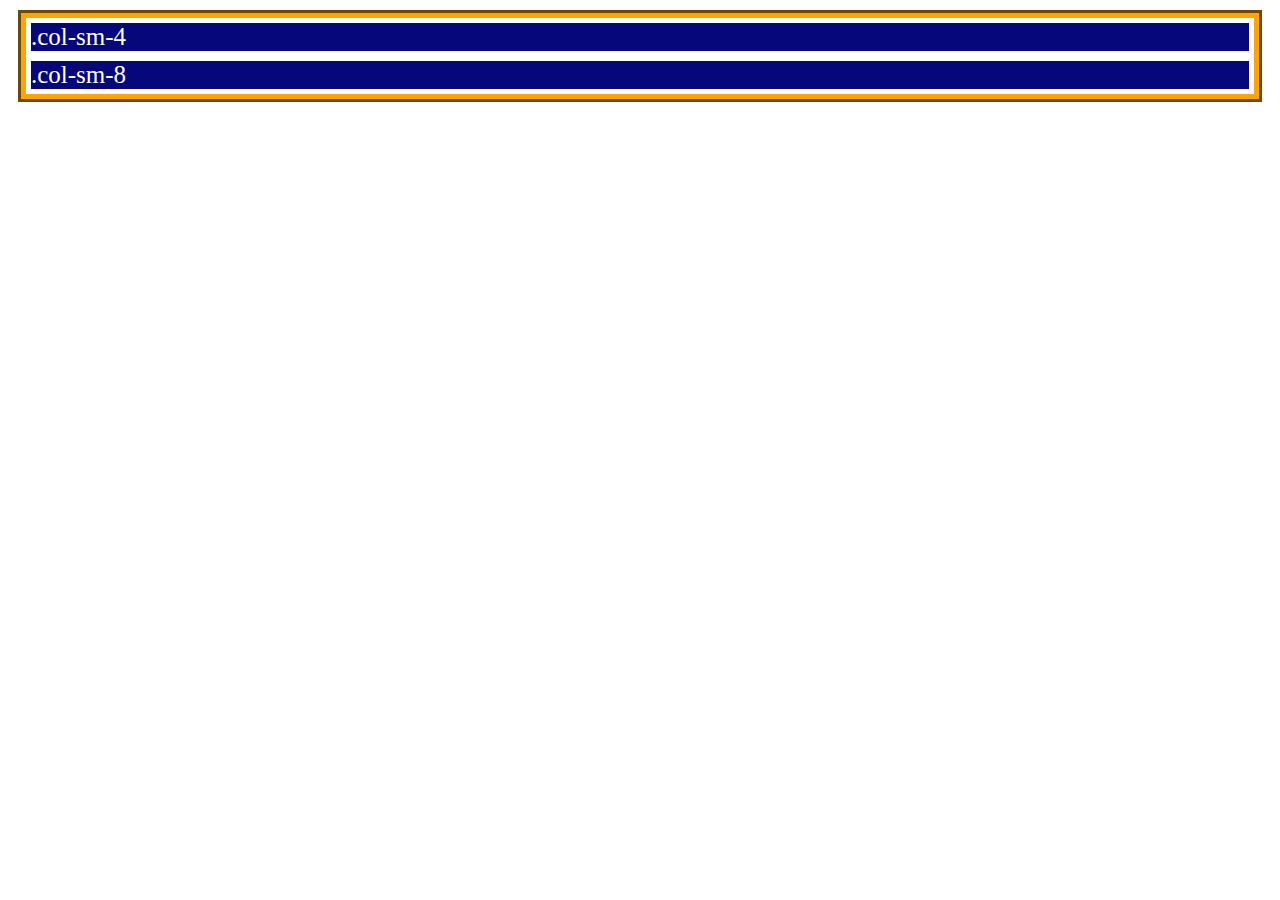
<file: index.html>
<!DOCTYPE html>
<html lang="es">
<head>
  <meta charset="UTF-8">
  <meta http-equiv="X-UA-Compatible" content="IE=edge">
  <meta name="viewport" content="width=device-width, initial-scale=1.0">
  <!--BOOTSTRAP-->
  <link href="https://cdn.jsdelivr.net/npm/bootstrap@5.3.0-alpha2/dist/css/bootstrap.min.css" rel="stylesheet" integrity="sha384-aFq/bzH65dt+w6FI2ooMVUpc+21e0SRygnTpmBvdBgSdnuTN7QbdgL+OapgHtvPp" crossorigin="anonymous">
  <script src="https://cdn.jsdelivr.net/npm/bootstrap@5.3.0-alpha2/dist/js/bootstrap.bundle.min.js" integrity="sha384-qKXV1j0HvMUeCBQ+QVp7JcfGl760yU08IQ+GpUo5hlbpg51QRiuqHAJz8+BrxE/N" crossorigin="anonymous"></script>
  <title>Learning Bootstrap</title>
  <style>
    /*clase 1
    div{
      height: 250px;
      background-color: purple;
      color: white;
      font-size: 50px;
      margin: 20px;
    }
      /*clase 2
    .row{
      background-color: orange;
      border: 3px solid rgb(110, 73, 5);
      padding: 5px;
      margin: 10px;
    }
    .col{
      background-color: #d40645;
      color: white;
      font-size: 50px;
      border: 2px solid #640328;
    }
    /*clase 3
    */
    .row{
      border: 3px solid rgb(110, 73, 5);
      background-color: orange;
      padding:5px ;
      margin: 10px;
    }
    .columna{
      color: white;
      font-size: 25px;
      background-color: #05077b;
      border: 5px solid white;
    }

  </style>
</head>
<body><!--
  <div class="container">
    .container
  </div>
  <div class="container-fluid">
    .container-fluid
  </div>
  <div class="container text-center">
    <div class="row">
      <div class="col">Columna 1</div>
      <div class="col">Columna 2</div>
    </div>
    <div class="row">
      <div class="col">Columna 1</div>
      <div class="col">Columna 2</div>
      <div class="col">Columna 3</div>
    </div>
  </div>-->
  <div class="container text-center">
    <div class="row">
      <div class="col-sm-4 col-lg-6 columna">.col-sm-4</div>
      <div class="col-sm-8 col-lg-6 columna">.col-sm-8</div>
    </div>
  </div>
</body>
</html>
</file>
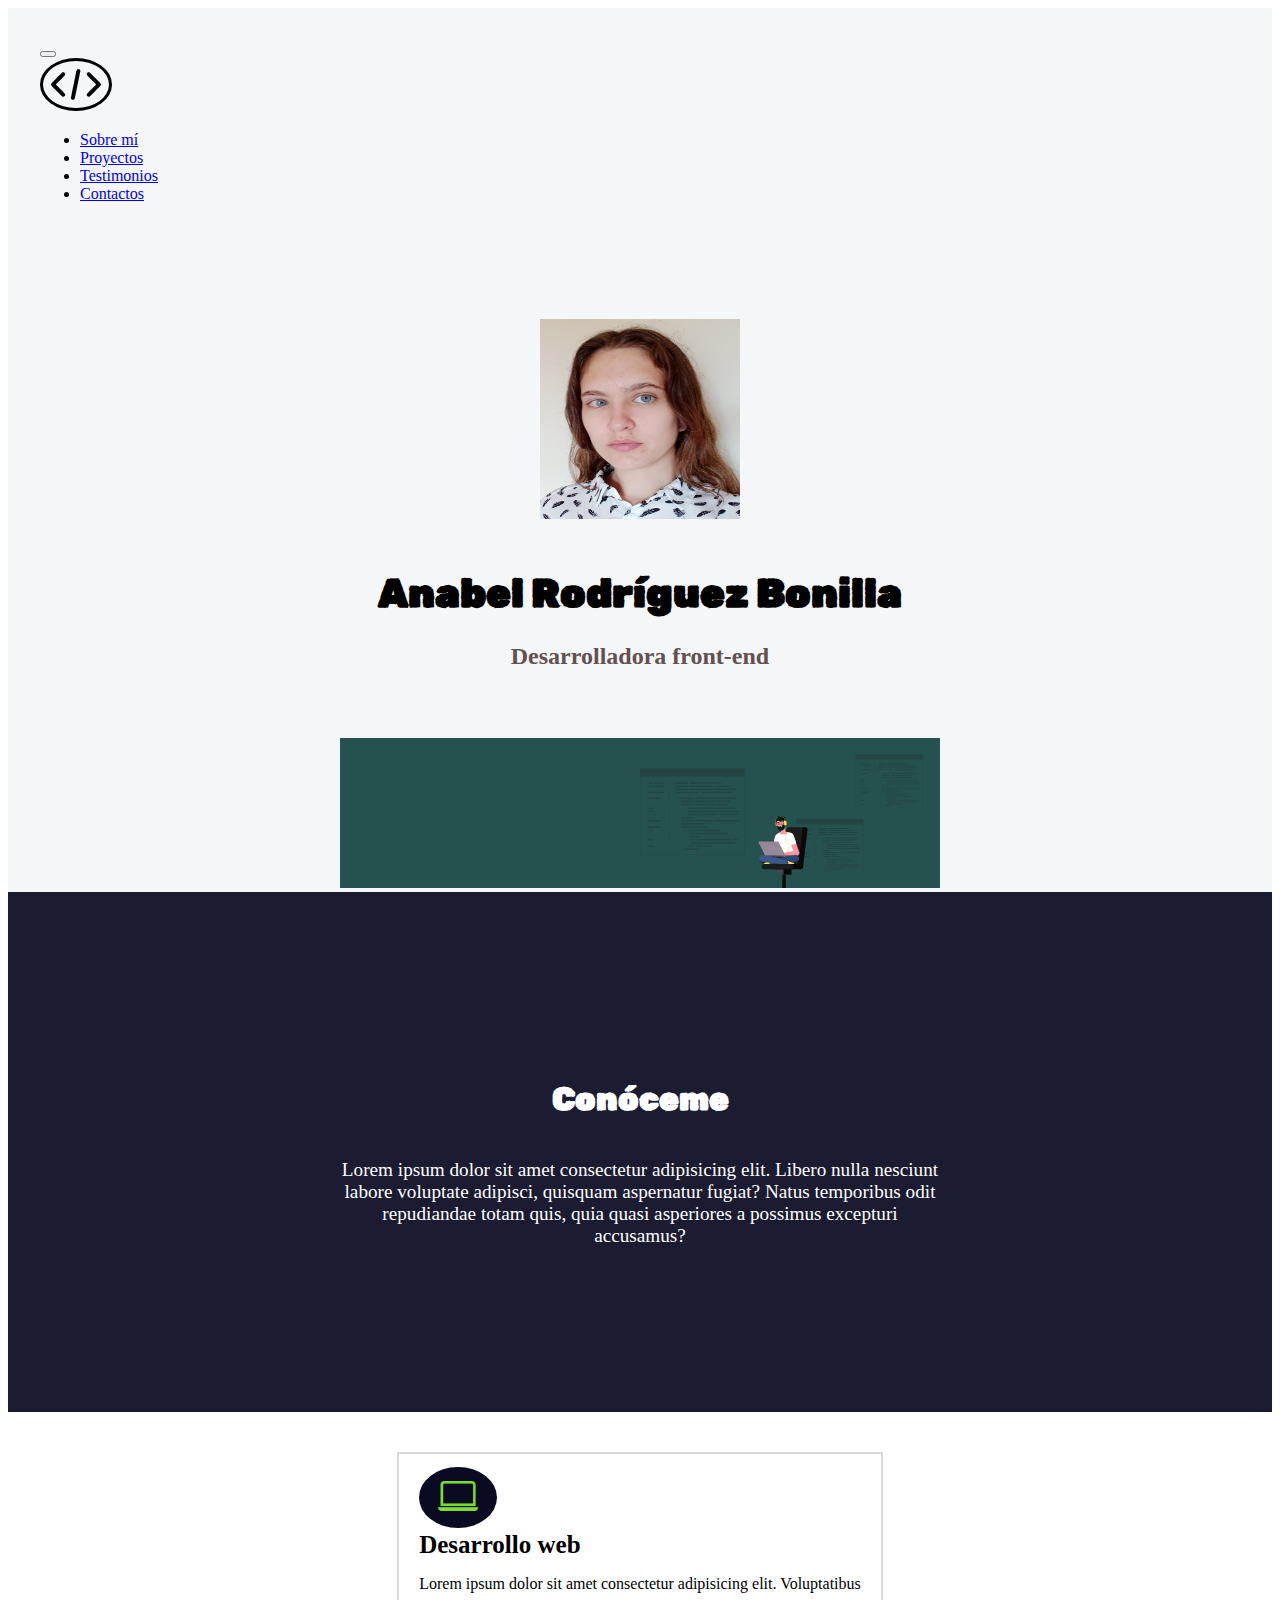
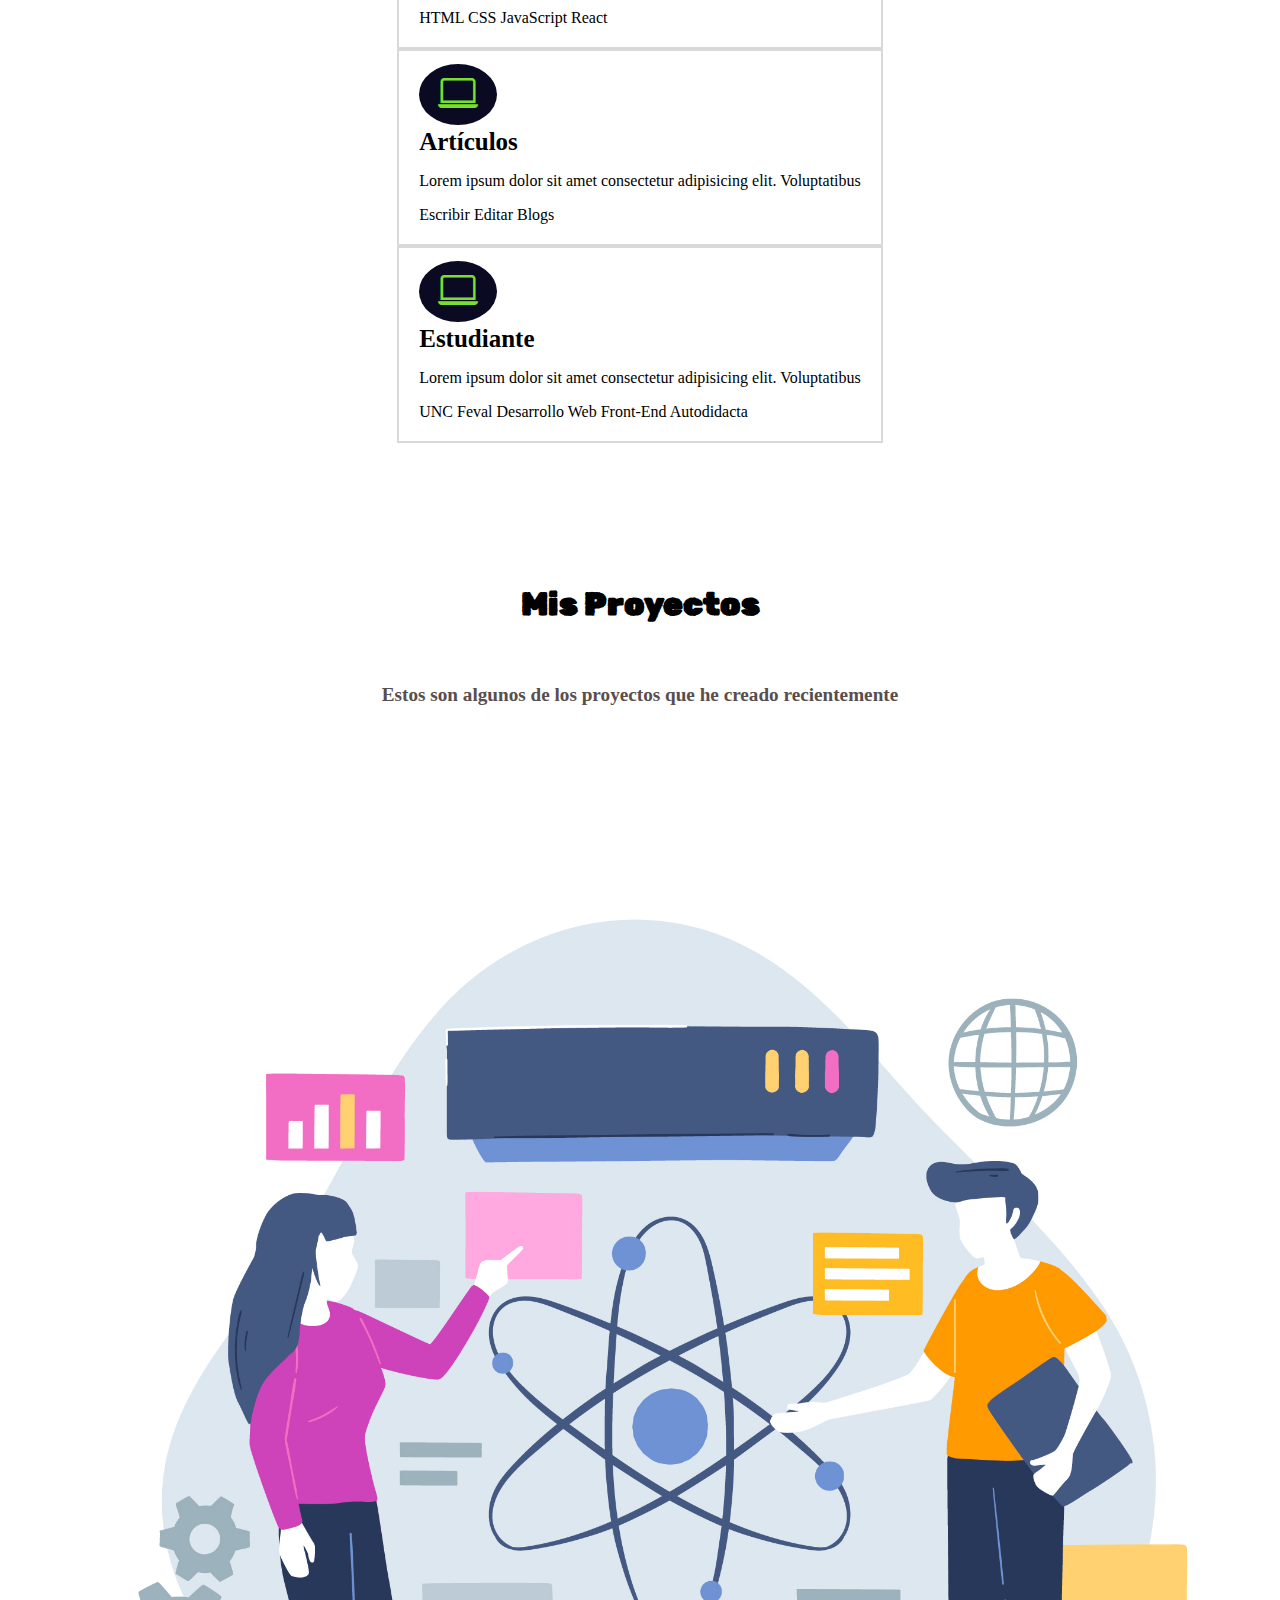
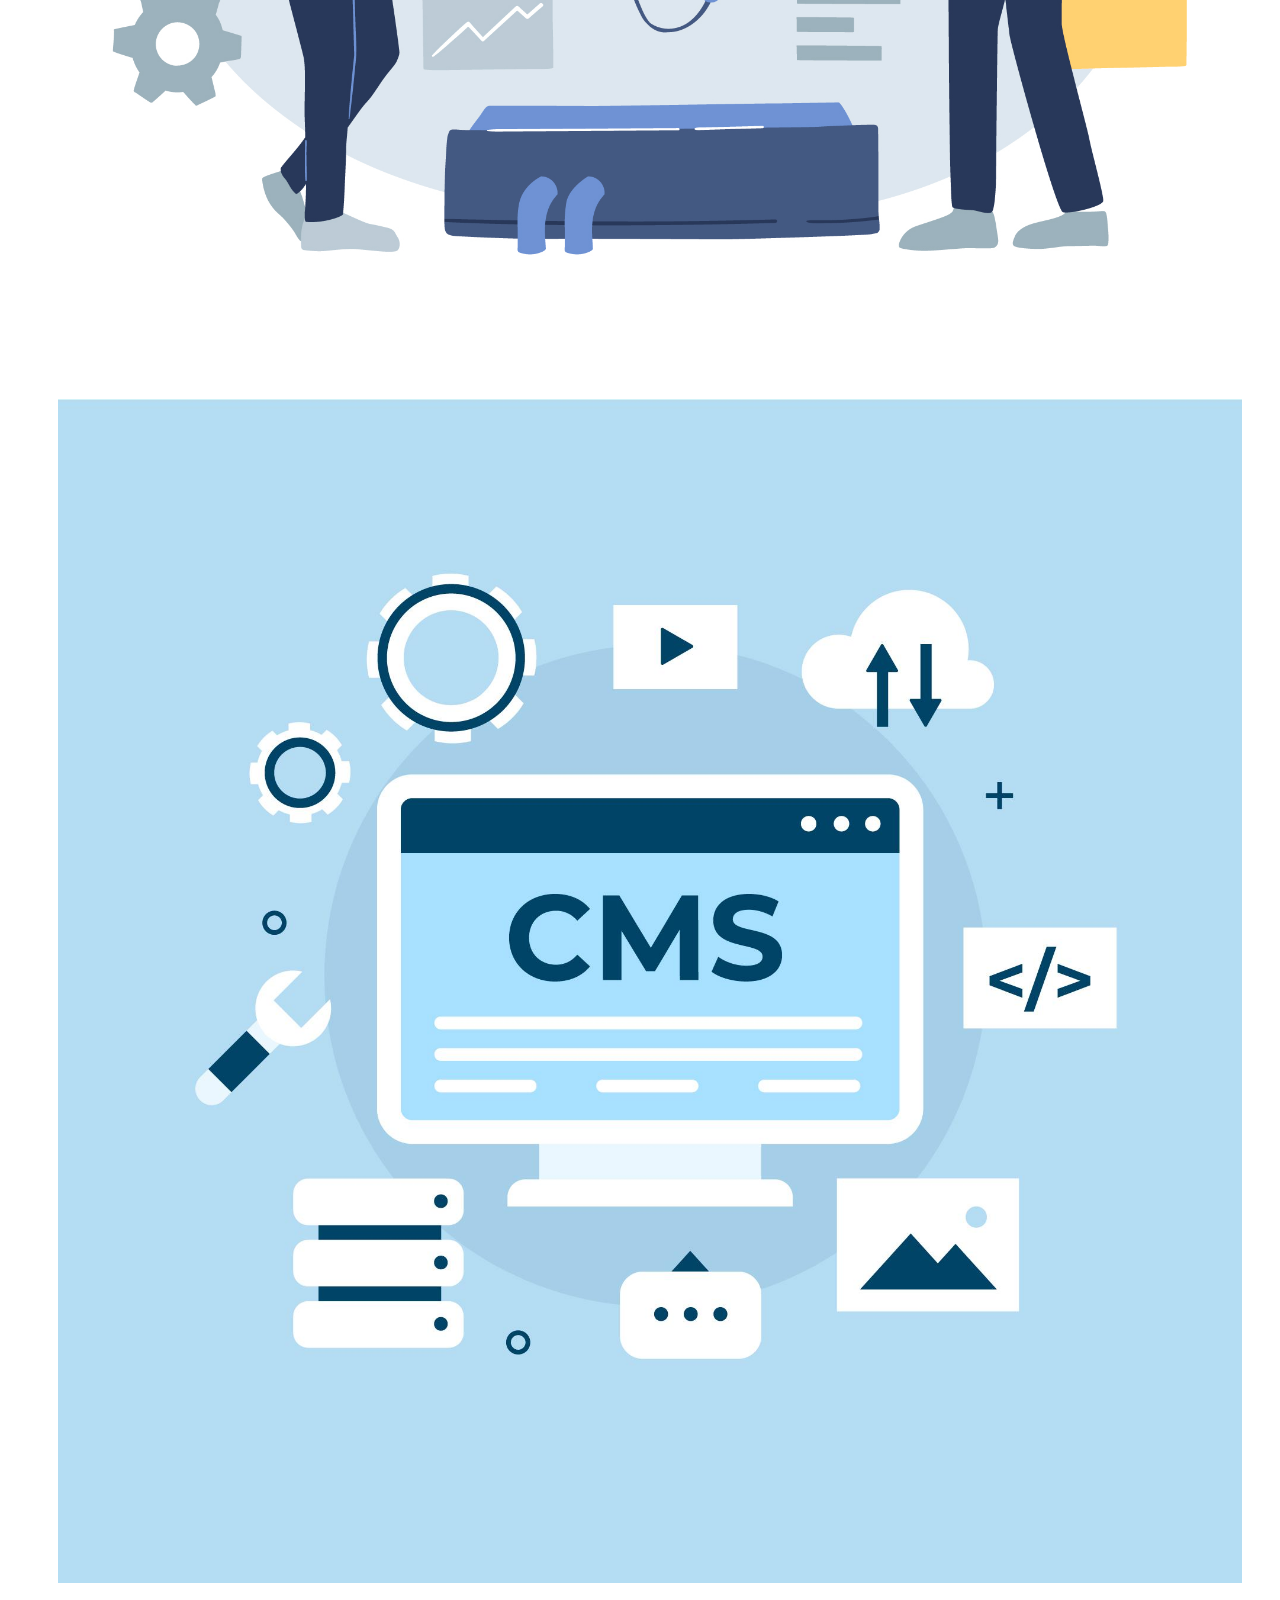
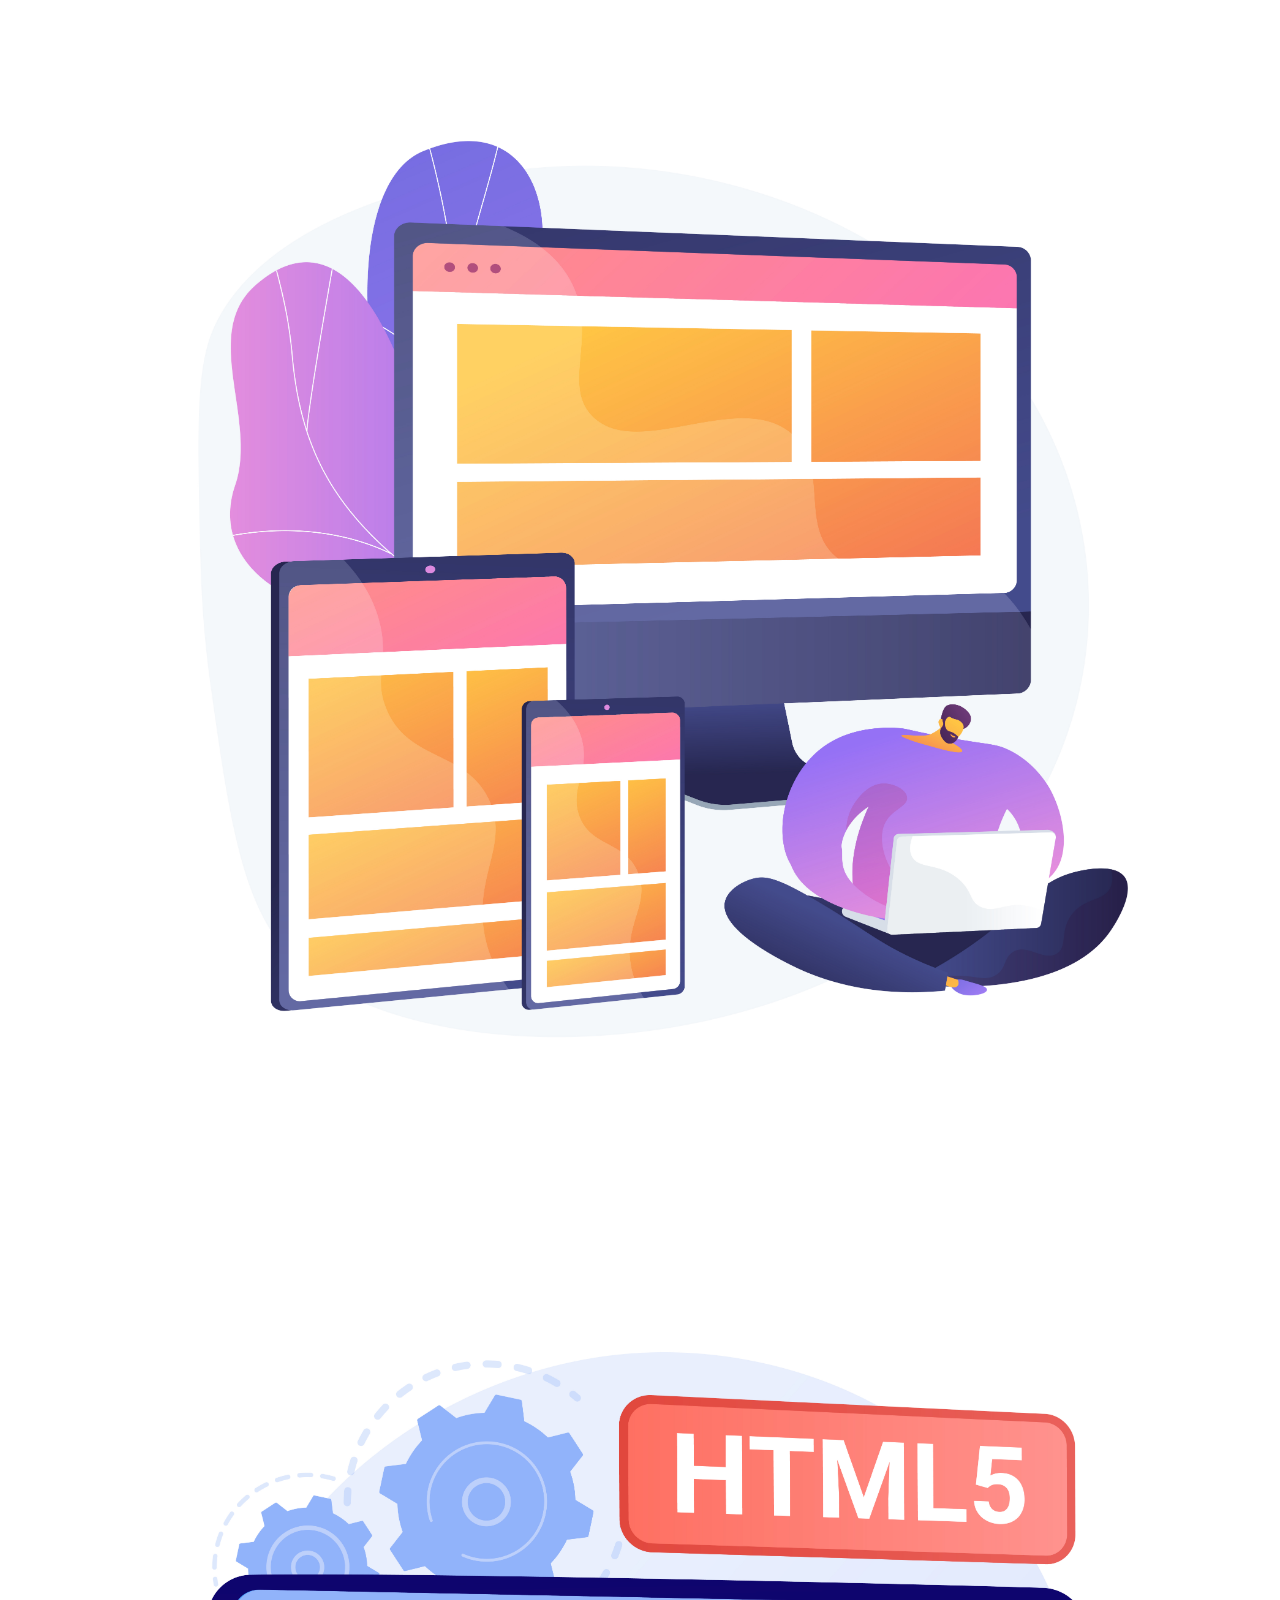
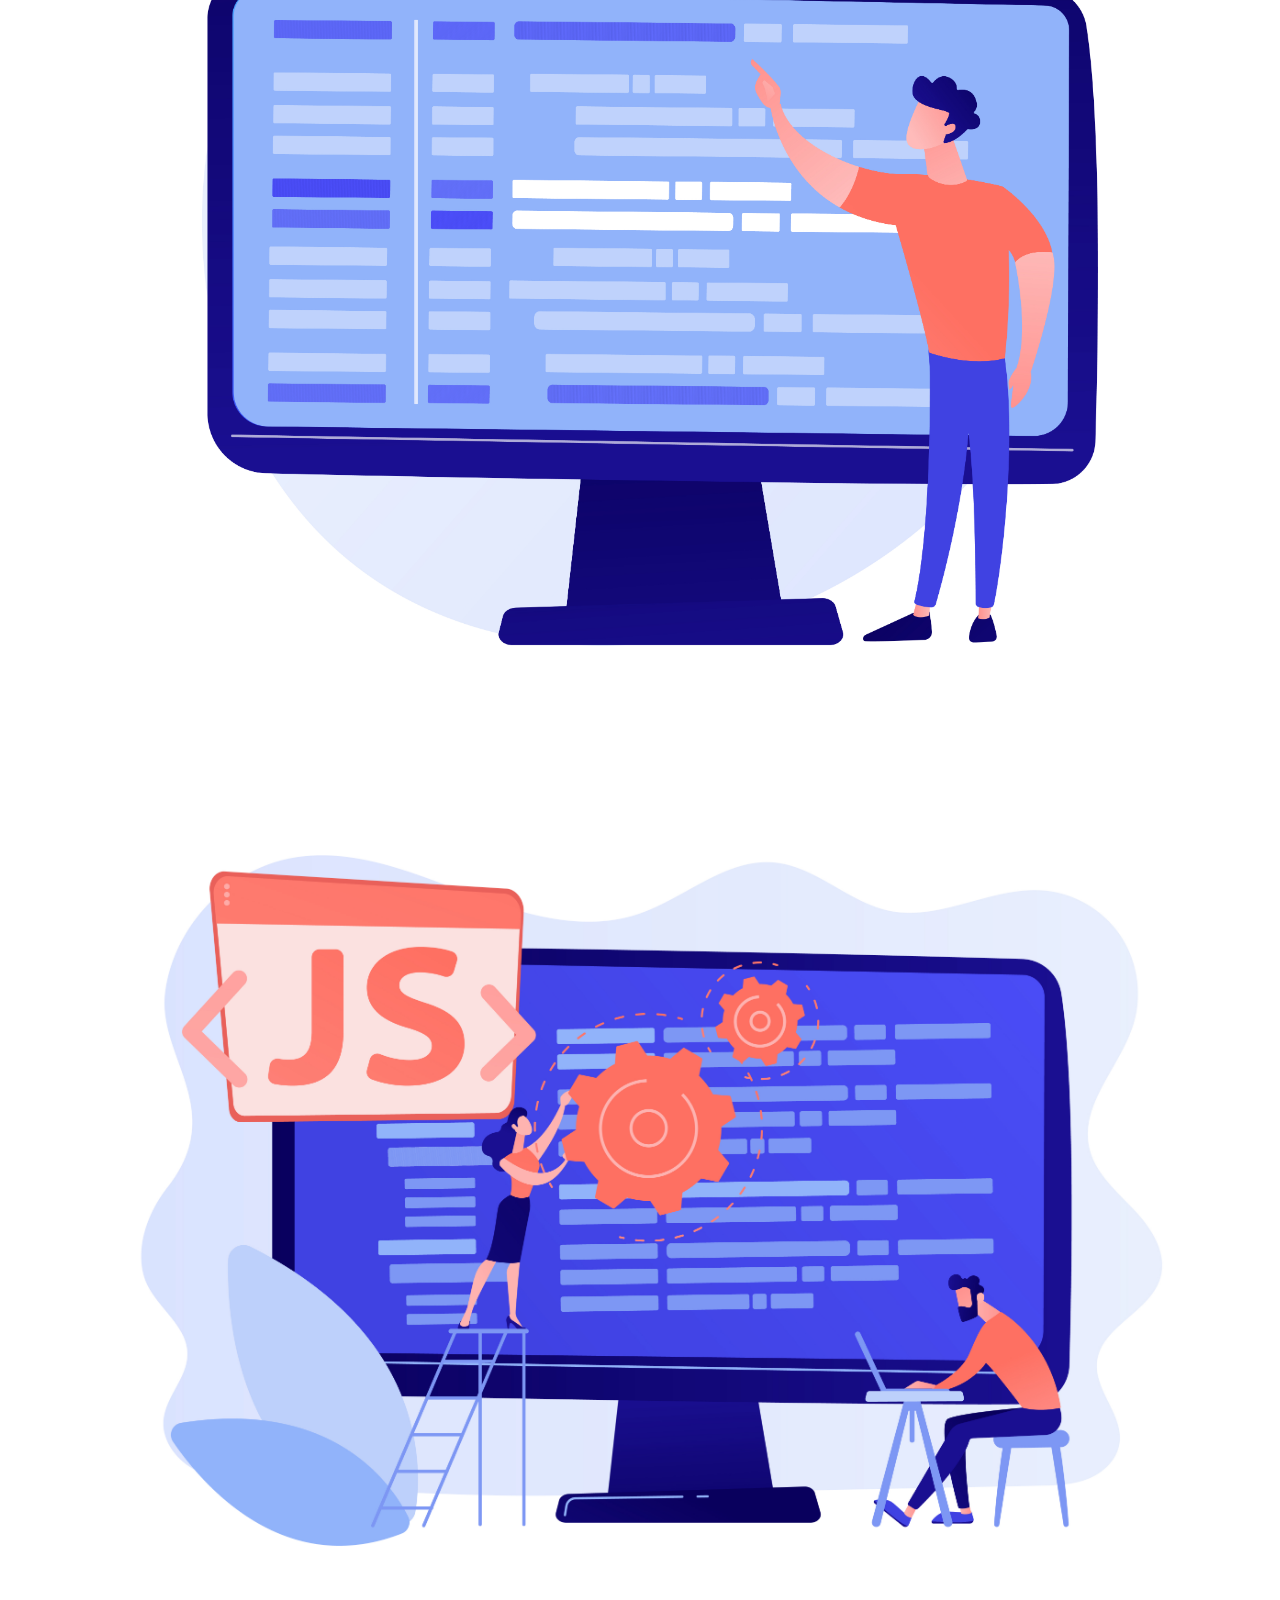
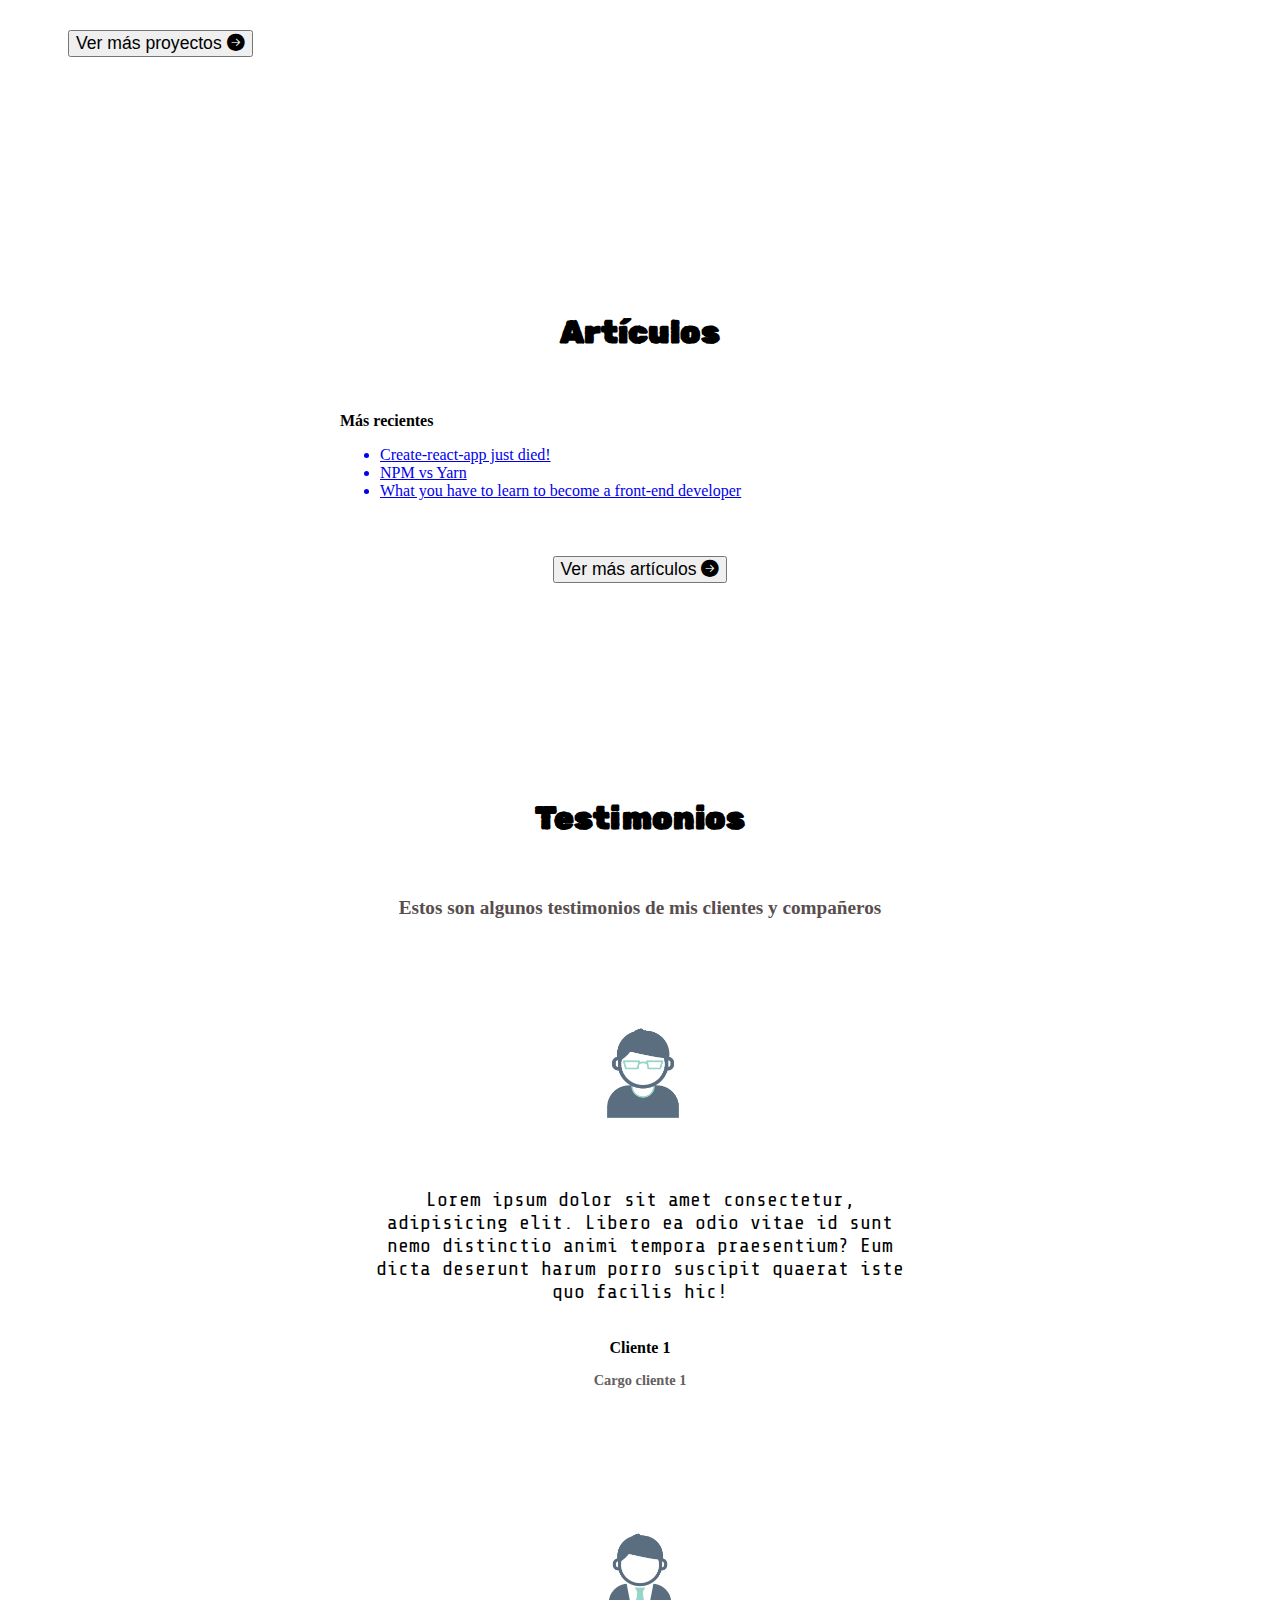
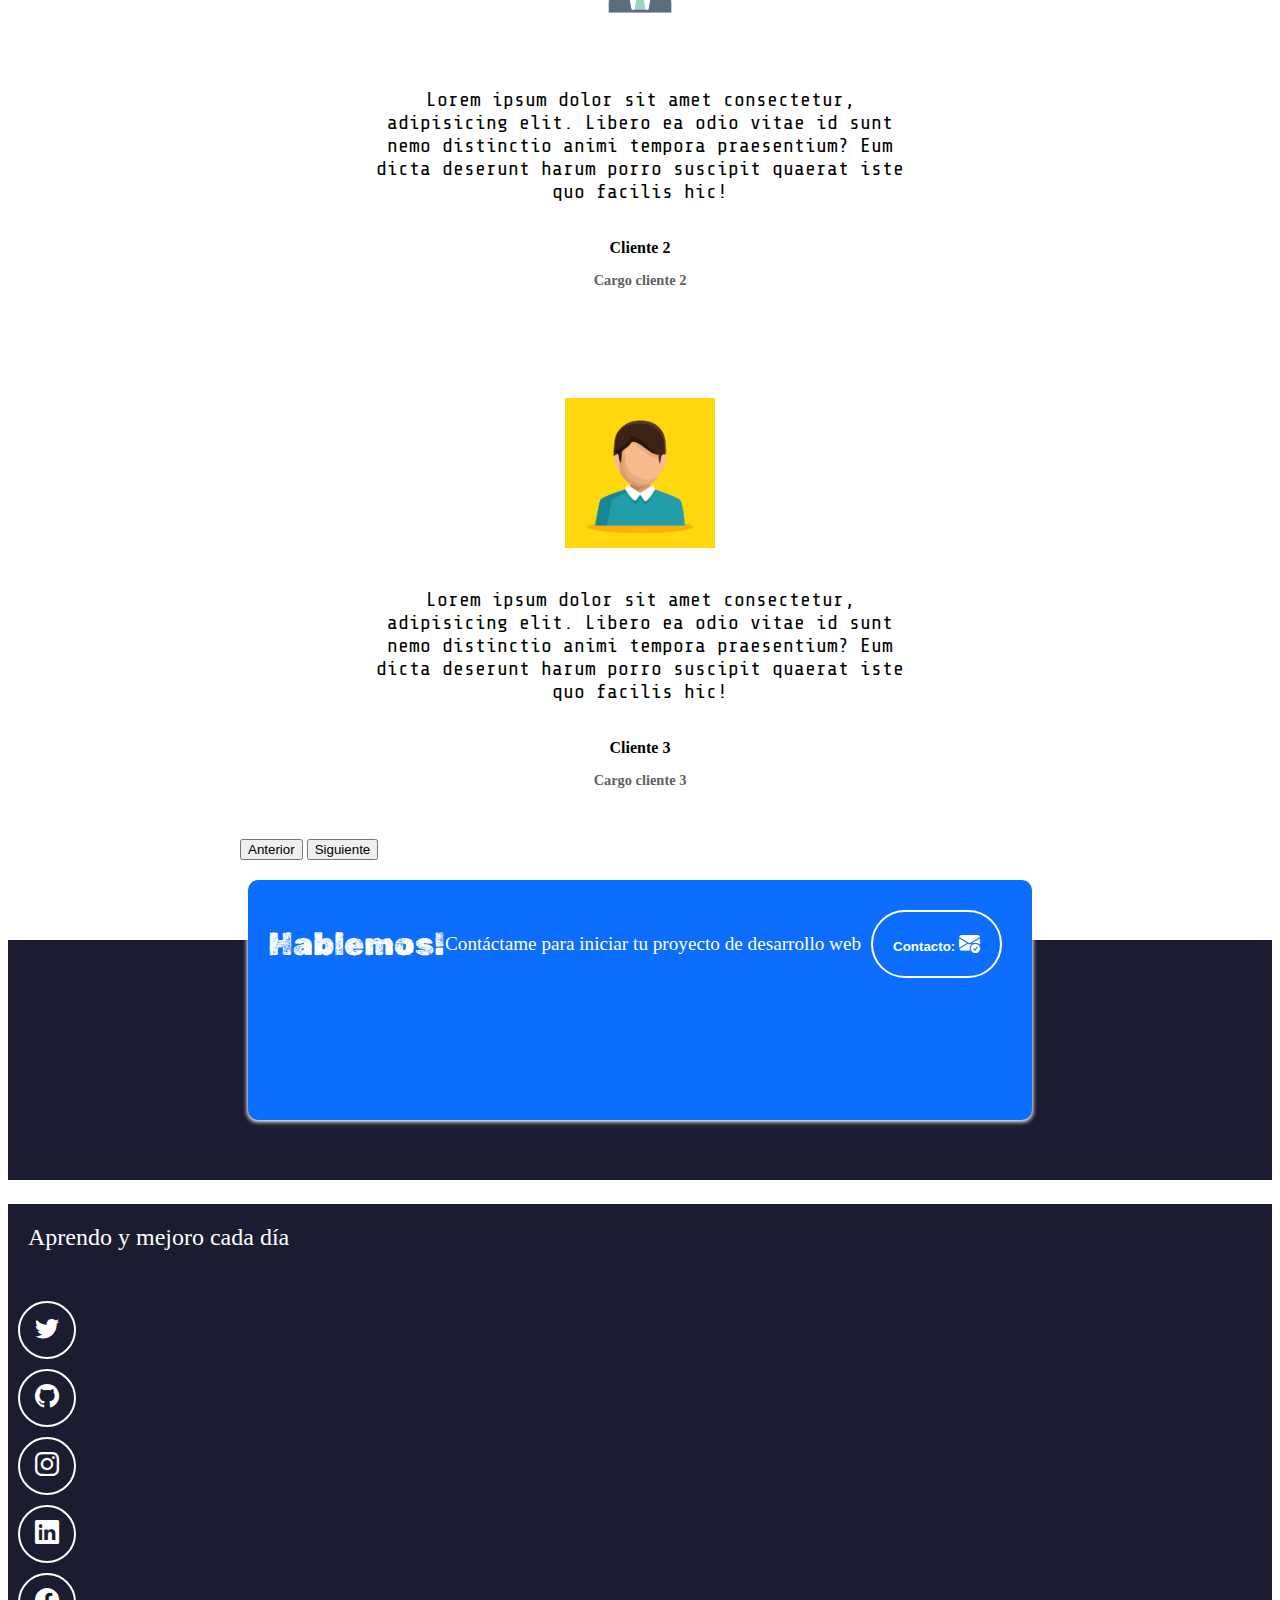
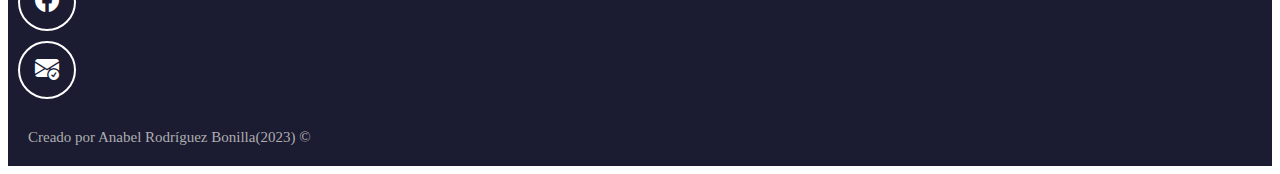
<file: index2.html>
<!DOCTYPE html>
<html lang="es">
<head>
    <!--Metadatos-->
    <meta charset="UTF-8">
    <meta http-equiv="X-UA-Compatible" content="IE=edge">
    <meta name="viewport" content="width=device-width, initial-scale=1.0">
    <meta name="author" content="Anabel Rodriguez Bonilla">
    <meta name="description" content="Portafolio de Desarrollo web de Anabel Rodriguez Bonilla">
    <meta name="keywords" content="HTML, HTML5, CSS, CSS3, React, Bootstrat">
    <!--Titulo-->
    <title>Anabel Rodriguez Bonilla | Desarrollo Web Front-End</title>
    <!--Favicon-->
    <link rel="shortcut icon" href="./imgs/favicon.jpg" type="image/x-icon">
    <!--Estilos css-->
    <link rel="stylesheet" href="style2.css">

    <!--Añadimos bootstrap css-->
    <link href="https://cdn.jsdelivr.net/npm/bootstrap@5.3.0-alpha2/dist/css/bootstrap.min.css" rel="stylesheet" integrity="sha384-aFq/bzH65dt+w6FI2ooMVUpc+21e0SRygnTpmBvdBgSdnuTN7QbdgL+OapgHtvPp" crossorigin="anonymous">
    <!--Bootstrap icons-->
    <link rel="stylesheet" href="https://cdn.jsdelivr.net/npm/bootstrap-icons@1.10.3/font/bootstrap-icons.css">
    <!--Fonts-->
    <link rel="preconnect" href="https://fonts.googleapis.com">
    <link rel="preconnect" href="https://fonts.gstatic.com" crossorigin>
    <link href="https://fonts.googleapis.com/css2?family=Rubik+Dirt&family=Share+Tech+Mono&display=swap" rel="stylesheet">
</head>
<body>
    <!--Barra de navegacion responsiva-->
    <nav class="navbar navbar-expand-md navbar-light">
        <div class="container-fluid">
          <button class="navbar-toggler" type="button" data-bs-toggle="collapse" data-bs-target="#navbar-toggler" aria-controls="navbarTogglerDemo01" aria-expanded="false" aria-label="Toggle navigation">
            <span class="navbar-toggler-icon"></span>
          </button>
          <div class="collapse navbar-collapse" id="navbar-toggler">
            <a class="navbar-brand" href="#">
                <img class="navbar-imagen" src="./imgs/tags.svg" width="50" alt="Logo de la pagina web" srcset="">
            </a>
            <ul class="navbar-nav d-flex justify-content-center aling-items-center">
              <li class="nav-item">
                <a class="nav-link active" aria-current="page" href="#sobre-mi">Sobre mí</a>
              </li>
              <li class="nav-item">
                <a class="nav-link" href="#proyectos">Proyectos</a>
              </li>
              <li class="nav-item">
                <a class="nav-link" href="#testimonios">Testimonios</a>
              </li>
              <li class="nav-item">
                <a class="nav-link" href="#contactos">Contactos</a>
              </li>
            </ul>
            <!--<form class="d-flex" role="search">
              <input class="form-control me-2" type="search" placeholder="Search" aria-label="Search">
              <button class="btn btn-outline-success" type="submit">Search</button>
            </form>-->
          </div>
        </div>
    </nav>
    <!--Seccion Hero-->
    <section class="hero aling-items-stretch">
        <div class="hero-principal d-flex flex-column justify-content-center aling-items-center">
            <img class="hero-imagen-desarrollador rounded-circle" src="./imgs/favicon.jpg" width="100" alt="Foto de Anabel Rodriguez Bonilla">
            <h1>Anabel Rodríguez Bonilla</h1>
            <h2>Desarrolladora front-end</h2>
        </div>
        <div class="hero-inferior">
            <img class="hero-inferior-img img-fluid" src="./imgs/programador.svg" alt="programador,monitor,programar">
        </div>
    </section>
    <!--Sobre mí-->
    <section id="sobre-mi" class="sobre-mi seccion-oscura">
        <div class="contenedor">
            <h2 class="seccion-titulo texto-blanco">Conóceme</h2>
            <p class="seccion-texto">Lorem ipsum dolor sit amet consectetur adipisicing elit. Libero nulla nesciunt labore voluptate 
                adipisci, quisquam aspernatur fugiat? Natus temporibus odit repudiandae totam quis, quia quasi 
                asperiores a possimus excepturi accusamus?
            </p>
        </div>
    </section>
    <!--Experiencia-->
    <section  class="experiencia seccion-clara">
        <div class="container text-center">
            <div class="row">
                <!--Desarrollo Web-->
                <div class="columna col-12 col-md-4">
                    <i class="bi bi-laptop"></i>
                    <p class="experiencia-titulo">Desarrollo web</p>
                    <p>Lorem ipsum dolor sit amet consectetur adipisicing elit. Voluptatibus</p>
                    <div class="badges-contenedor">
                        <span class="badge text-bg-primary">HTML</span>
                        <span class="badge text-bg-primary">CSS</span>
                        <span class="badge text-bg-primary">JavaScript</span>
                        <span class="badge text-bg-primary">React</span>
                    </div>
                </div>
                <!--Artículos-->
                <div class="columna col-12 col-md-4">
                    <i class="bi bi-laptop"></i>
                    <p class="experiencia-titulo">Artículos</p>
                    <p>Lorem ipsum dolor sit amet consectetur adipisicing elit. Voluptatibus</p>
                    <div class="badges-contenedor">
                        <span class="badge text-bg-primary">Escribir</span>
                        <span class="badge text-bg-primary">Editar</span>
                        <span class="badge text-bg-primary">Blogs</span>
                    </div>
                </div>
                <!--Estudiante-->
                <div class="columna col-12 col-md-4">
                    <i class="bi bi-laptop"></i>
                    <p class="experiencia-titulo">Estudiante</p>
                    <p>Lorem ipsum dolor sit amet consectetur adipisicing elit. Voluptatibus</p>
                    <div class="badges-contenedor">
                        <span class="badge text-bg-primary">UNC</span>
                        <span class="badge text-bg-primary">Feval</span>
                        <span class="badge text-bg-primary">Desarrollo Web</span>
                        <span class="badge text-bg-primary">Front-End</span>
                        <span class="badge text-bg-primary">Autodidacta</span>
                    </div>
                </div>
            </div>
        </div>
    </section>
    <!--Proyectos-->
    <section id="proyectos" class="proyectos-recientes seccion-clara d-flex flex-column">
        <h2 class="seccion-titulo texto-negro">Mis Proyectos</h2>
        <h3 class="seccion-descripcion">Estos son algunos de los proyectos que he creado recientemente</h3>
        <!--Galería de proyectos-->
        <div class="container text-center proyectos-contenedor">
            <div class="row">
                <!--Proyecto 1-->
                <div class="col-12 col-md-6 col-lg-4">
                    <div class="proyecto">
                        <img src="./imgs/proyecto_react.jpg" alt="Proyecto 1">
                        <div class="overlay">
                            <p>Proyecto React</p>
                            <div class="iconos-contenedor">
                                <a href="https://github.com/" target="_blank" rel="noopener noreferrer"><i class="bi bi-github"></i></a>
                            </div>
                        </div>
                    </div>
                </div>
                
                                <!--Proyecto 2-->
                                <div class="col-12 col-md-6 col-lg-4">
                                    <div class="proyecto">
                                        <img src="./imgs/proyecto_cms.jpg" alt="Proyecto 2">
                                        <div class="overlay">
                                            <p>Proyecto CMS</p>
                                            <div class="iconos-contenedor">
                                                <a href="https://github.com/" target="_blank" rel="noopener noreferrer"><i class="bi bi-github"></i></a>
                                            </div>
                                        </div>
                                    </div>
                                </div>
                                                <!--Proyecto 3-->
                <div class="col-12 col-md-6 col-lg-4">
                    <div class="proyecto">
                        <img src="./imgs/proyecto_bootstrap.jpg" alt="Proyecto 3">
                        <div class="overlay">
                            <p>Proyecto Bootstrap</p>
                            <div class="iconos-contenedor">
                                <a href="https://github.com/" target="_blank" rel="noopener noreferrer"><i class="bi bi-github"></i></a>
                            </div>
                        </div>
                    </div>
                </div>
                                <!--Proyecto 4-->
                                <div class="col-12 col-md-6 col-lg-4">
                                    <div class="proyecto">
                                        <img src="./imgs/proyecto_html.jpg" alt="Proyecto 4">
                                        <div class="overlay">
                                            <p>Proyecto HTML</p>
                                            <div class="iconos-contenedor">
                                                <a href="https://github.com/" target="_blank" rel="noopener noreferrer"><i class="bi bi-github"></i></a>
                                            </div>
                                        </div>
                                    </div>
                                </div>
                                                <!--Proyecto 5-->
                <div class="col-12 col-md-6 col-lg-4">
                    <div class="proyecto">
                        <img src="./imgs/proyecto_js.jpg" alt="Proyecto 5">
                        <div class="overlay">
                            <p>Proyecto JavaScript</p>
                            <div class="iconos-contenedor">
                                <a href="https://github.com/" target="_blank" rel="noopener noreferrer"><i class="bi bi-github"></i></a>
                            </div>
                        </div>
                    </div>
        </div>
        <a href="https://github.com" target="_blank" rel="noopener noreferrer">
            <button type="button" class="btn btn-info">
                Ver más proyectos
                <i class="bi bi-arrow-right-circle-fill"></i>
            </button>
        </a>
    </section>
    <!--Artículos-->
    <section class="articulos justify-content-start">
        <h2 class="seccion-titulo texto-negro">Artículos</h2>
        <div class="card">
            <div class="card-header">
              Más recientes
            </div>
            <ul class="list-group list-group-flush">
              <a href="#" target="_blank" rel="noopener noreferrer"><li class="list-group-item">Create-react-app just died!</li></a>
              <a href="#" target="_blank" rel="noopener noreferrer"><li class="list-group-item">NPM vs Yarn</li></a>
              <a href="#" target="_blank" rel="noopener noreferrer"><li class="list-group-item">What you have to learn to become a front-end developer</li></a>
            </ul>
          </div>

          <div>
            <a href="#" target="_blank" rel="noopener noreferrer">
                <button type="button" class="btn btn-info">
                    Ver más artículos
                    <i class="bi bi-arrow-right-circle-fill"></i>
                </button>
            </a>
          </div>
    </section>
    <!--Testimonios-->
    <section id="testimonios" class="testimonios seccion-clara">
        <h2 class="seccion-titulo">Testimonios</h2>
        <h3 class="seccion-descripcion">Estos son algunos testimonios de mis clientes y compañeros</h3>
        <!--Carrusel/Slideshow-->

        <div id="testimonios-carrusel" class="carousel carousel-dark slide">
            <div class="carousel-inner">
              <div class="carousel-item active">
                <div class="container">
                    <img class="testimonio-imagen rounded-circle" src="./imgs/cliente1.jpg" alt="Foto de cliente 1" height="100px" width="100px">
                    <p class="testimonio-texto">Lorem ipsum dolor sit amet consectetur, adipisicing elit. Libero ea odio vitae id sunt nemo distinctio animi tempora praesentium? Eum dicta deserunt harum porro suscipit quaerat iste quo facilis hic!</p>
                    <div class="testimonio-info">
                        <p class="cliente">Cliente 1</p>
                        <p class="cargo">Cargo cliente 1</p>
                    </div>
                </div>
              </div>

              <div class="carousel-item">
                <div class="container">
                    <img class="testimonio-imagen rounded-circle" src="./imgs/cliente2.jpg" alt="Foto de cliente 2" height="100px" width="100px">
                    <p class="testimonio-texto">Lorem ipsum dolor sit amet consectetur, adipisicing elit. Libero ea odio vitae id sunt nemo distinctio animi tempora praesentium? Eum dicta deserunt harum porro suscipit quaerat iste quo facilis hic!</p>
                    <div class="testimonio-info">
                        <p class="cliente">Cliente 2</p>
                        <p class="cargo">Cargo cliente 2</p>
                    </div>
                </div>
              </div>

              <div class="carousel-item">
                <div class="container">
                    <img class="testimonio-imagen rounded-circle" src="./imgs/cliente3.jpg" alt="Foto de cliente 3" height="100px" width="100px">
                    <p class="testimonio-texto">Lorem ipsum dolor sit amet consectetur, adipisicing elit. Libero ea odio vitae id sunt nemo distinctio animi tempora praesentium? Eum dicta deserunt harum porro suscipit quaerat iste quo facilis hic!</p>
                    <div class="testimonio-info">
                        <p class="cliente">Cliente 3</p>
                        <p class="cargo">Cargo cliente 3</p>
                    </div>
                </div>
              </div>

            </div>
            <button class="carousel-control-prev" type="button" data-bs-target="#testimonios-carrusel" data-bs-slide="prev">
              <span class="carousel-control-prev-icon" aria-hidden="true"></span>
              <span class="visually-hidden">Anterior</span>
            </button>
            <button class="carousel-control-next" type="button" data-bs-target="#testimonios-carrusel" data-bs-slide="next">
              <span class="carousel-control-next-icon" aria-hidden="true"></span>
              <span class="visually-hidden">Siguiente</span>
            </button>
          </div>
    </section>
    <!--Contactos-->
    <section id="contactos" class="contacto seccion-oscura">
        <div class="container">
            <div class="container rectangulo text-center d-flex justify-content-evenly">
                <div class="row">
                    <div class="col-12 col-md-4 seccion-titulo">Hablemos!</div>
                    <div class="col-12 col-md-4 descripcion">Contáctame para iniciar tu proyecto de desarrollo web</div>
                    <div class="col-12 col-md-4">
                        <a href="mailto:anabelrb2003@gmail.com">
                            <button type="button">
                                Contacto:
                                <i class="bi bi-envelope-check-fill"></i>
                            </button>
                        </a>
                    </div>
                </div>
            </div>
        </div>
    </section>
    <!--Footer-->
    <footer class="seccion-oscura d-flex flex-column aling-items-center justify-content-center">
        <!--<img class="footer-icono" src="./imgs/tags.svg" alt="Logo del portafolio">-->
        <p class="footer-texto text-center">Aprendo y mejoro cada día<br></p>
        <div class="iconos-redes-sociales d-flex flex-wrap aling-items-center justify-content-center">
            <a href="https://twitter.com" target="_blank" rel="noopener noreferrer"><i class="bi bi-twitter"></i></a>
            <a href="https://github.com" target="_blank" rel="noopener noreferrer"><i class="bi bi-github"></i></a>
            <a href="https://instagram.com" target="_blank" rel="noopener noreferrer"><i class="bi bi-instagram"></i></a>
            <a href="https://linkedin.com" target="_blank" rel="noopener noreferrer"><i class="bi bi-linkedin"></i></a>
            <a href="https://facebook.com" target="_blank" rel="noopener noreferrer"><i class="bi bi-facebook"></i></a>
            <a href="mailto:anabelrb2003@gmail.com" target="_blank" rel="noopener noreferrer"><i class="bi bi-envelope-check-fill"></i></a>
        </div>
        <div class="derechos-de-autor text-center">Creado por Anabel Rodríguez Bonilla(2023) &#169; </div>
    </footer>
    <!--Añadimos bootstrap js-->
    <script src="https://cdn.jsdelivr.net/npm/bootstrap@5.3.0-alpha2/dist/js/bootstrap.bundle.min.js" integrity="sha384-qKXV1j0HvMUeCBQ+QVp7JcfGl760yU08IQ+GpUo5hlbpg51QRiuqHAJz8+BrxE/N" crossorigin="anonymous"></script>
</body>
</html>
</file>
<file: style2.css>
/*Barra de navegación*/
.navbar{
    padding: 2rem;
    background-color: #f5f6f7;
}
.navbar-collapse{
    align-items: center;
    justify-content: space-between;
}
.navbar-imagen{
    border: 3px solid #000;
    border-radius: 50%;
    padding: 8px;
}
/*Estilos generales*/
section{
    display: flex;
    flex-direction: column;
    align-items: center;
    justify-content: center;
}
h1{
    font-size: 2.5rem;
    font-family: 'Dancing Script', cursive;
    font-family: 'Poppins', sans-serif;
    font-family: 'Rubik Dirt', cursive;
}
.seccion-oscura{
    color: #fff;
    background-color: #1b1b32;
}
.seccion-titulo{
    font-size: 2rem;
    padding:15px 0 ;
    font-family: 'Dancing Script', cursive;
    font-family: 'Poppins', sans-serif;
    font-family: 'Rubik Dirt', cursive;
}
.seccion-descripcion{
    font-size: 1.2rem;
    color: #584e4e;
}
.seccion-texto{
    font-size: 1.2rem;
}
.seccion-clara{
    color: #000;
    background-color: #fff;
}
.btn-info{
    font-size: 1.1rem;
    margin: 20px;
}
.texto-negro{
    color: #000;
}
.texto-blanco{
    color: #fff;
}
/*Seccion Hero*/
.hero{
    background-color: #f5f6f7;
    min-height: 450px;
    text-align: center;
}
.hero-principal{
    padding: 3rem;
    flex-direction: column;
    justify-content: center;
    align-items: center;
}
.hero-imagen-desarrollador{
    width: 200px;
    height: 200px;
    margin: 20px;
}
.hero-principal h2{
    font-size: 1.5rem;
    color: #615151;
}
/*Sobre mi*/
.sobre-mi{
    height: 500px;
    padding: 10px;
}
.sobre-mi .contenedor{
    max-width: 600px;
    text-align: center;
}
/*Experiencia*/
.experiencia{
    padding: 40px 40px 60px 40px;
}
.experiencia .columna{
    padding:20px ;
    border: 2px solid #8080804d;
    transition: all 0.2s ease-in;
}
.experiencia .columna:hover{
    color: #fff;
    background-color: #1b1b32;
}
.experiencia .columna i{

    font-size: 2.5rem;
    color: #7ade30;
    background-color: #0a0a23;
    padding: 8px 19px;
    border-radius: 50%;
}
.experiencia-titulo{
    font-size: 25px;
    font-weight: bold;
    margin: 10px 0;
}
/*Proyectos*/
.proyectos-recientes{
    padding: 40px;
}
.proyectos-recientes img{
    height: 100%;
    width: 100%;
    padding: 10px;
    border-radius: 10px;
    display: block;
    transition: all 0.2 ease;
}
.proyectos-contenedor{
    padding-top: 60px;
    margin-bottom: 40px;
}
.overlay{
    transition: all 0.2 ease;
    opacity: 0;
    position: absolute;
    top: 0;
    transform: translate(50%,50%);
    text-align: center;
}
.overlay p{
    font-size: 25px;
    font-weight: bold;
    margin-bottom: 0;
}
.overlay .iconos-contenedor{
    display: flex;
}
.overlay i{
    color: #000;
    font-size: 60px;
    margin: 10px;
}
.proyecto{
    position: relative;
}
.proyecto:hover img{
    opacity: 0.2;
}
.proyecto:hover .overlay{
    opacity: 1;
}
/*Articulos*/
.articulos{
    min-height: 500px;
    padding:30px ;
}
.articulos .card{
    width: 80%;
    max-width: 600px;
    margin: 20px;
}
.articulos .card-header{
    font-weight: bold;
}
/*Testimonios*/
.testimonios{
    padding: 40px 40px 80px 40px;
}
.testimonios .carousel{
    max-width: 800px;
}
.carousel-item{
    height: 500px;
}
.carousel-item .container{
    height: 100%;
    width: 100%;
    display: flex;
    flex-direction: column;
    align-items: center;
    justify-content: center;
}
.testimonio-imagen{
    height: 150px;
    width: 150px;
    margin: 10px 10px 20px 10px;
}
.testimonio-texto{
    max-width: 70%;
    font-size: 20px;
    text-align: center;
    font-family: 'Rubik Dirt', cursive;
    font-family: 'Share Tech Mono', monospace;
}
.testimonio-info{
    font-weight: bold;
    text-align: center;
}
.testimonio-info p{
    margin-bottom: 0;
}
.testimonio-footer .cliente {
    font-size: 1.2rem;
}
.testimonio-info .cargo{
    font-size: 0.9rem;
    color: #656060;
}
/*Contactos*/
.contacto .container{
    max-width: 1100px;
    min-height: 200px;
    padding: 20px;
}
.contacto .rectangulo{
    margin-top: -5rem;
    background-color: rgb(13, 110, 253);
    border-radius: 10px ;
    box-shadow: 0 1px 4px 1px white;
}
.contacto .row{
    width: 100%;
    display: flex;
    align-items: center;
}
.contacto .descripcion{
    color: white;
    font-size: 1.2rem;
}
.contacto button{
    color: white;
    font-weight: bold;
    background-color: transparent;
    border: 2px solid white;
    padding: 1.25rem;
    margin: 10px;
    border-radius: 100px;
    transition: all 0.2s ease-in-out;
}
.contacto button:hover{
    background-color: #fff;
    color: #000;
}
.contacto button:hover i{
    color: #000;
}
.contacto button i{
    color: #fff;
    font-size: 1.3rem;
    transition: all 0.2s ease-in-out;
}
/*Footer*/
footer{
    min-height: 500px;
}
.footer-icono{
    height: 80px;
    width: 80px;
    margin: 10px;
}
.footer-texto{
    font-size: 1.5rem;
    padding: 20px;
    margin-bottom: 30px;
}
.iconos-redes-sociales a{
    width: 50px;
    height: 50px;
    display: flex;
    align-items: center;
    justify-content: center;
    padding: 2px;
    margin: 10px;
    border: 2px solid #fff;
    border-radius: 50%;
    transition: all 0.2s ease-in;
}
.iconos-redes-sociales i{
    color:#fff ;
    font-size: 1.5rem;
    transition: all 0.2s ease-in;
}
.iconos-redes-sociales a:hover{
    background-color: #fff;
    border: 2px solid rgb(13, 110, 253);
}
.iconos-redes-sociales a:hover i{
    color: #000;
}
.derechos-de-autor{
    font-size: 15px;
    color: #aeaeae;
    padding:20px;
}
/*Adaptable(Responsivo)*/
@media screen and (max-width:767px){
    .navbar-brand{
        display: none;
    }
}
@media screen and (max-wisth:800px) {
    .testimonio-imagen{
        height: 120px;
        width: 120px;
    }
    .testimonio-texto{
        font-size: 18px;
    }
}
@media screen and (min-width:700px) {
    .hero-inferior-img{
        max-width: 600px;
    }   
}
@media screen and (max-width:400px){
    .overlay p{
        font-size: 18px;
    }
    .overlay i{
        font-size: 40px;
    }
}
</file>
